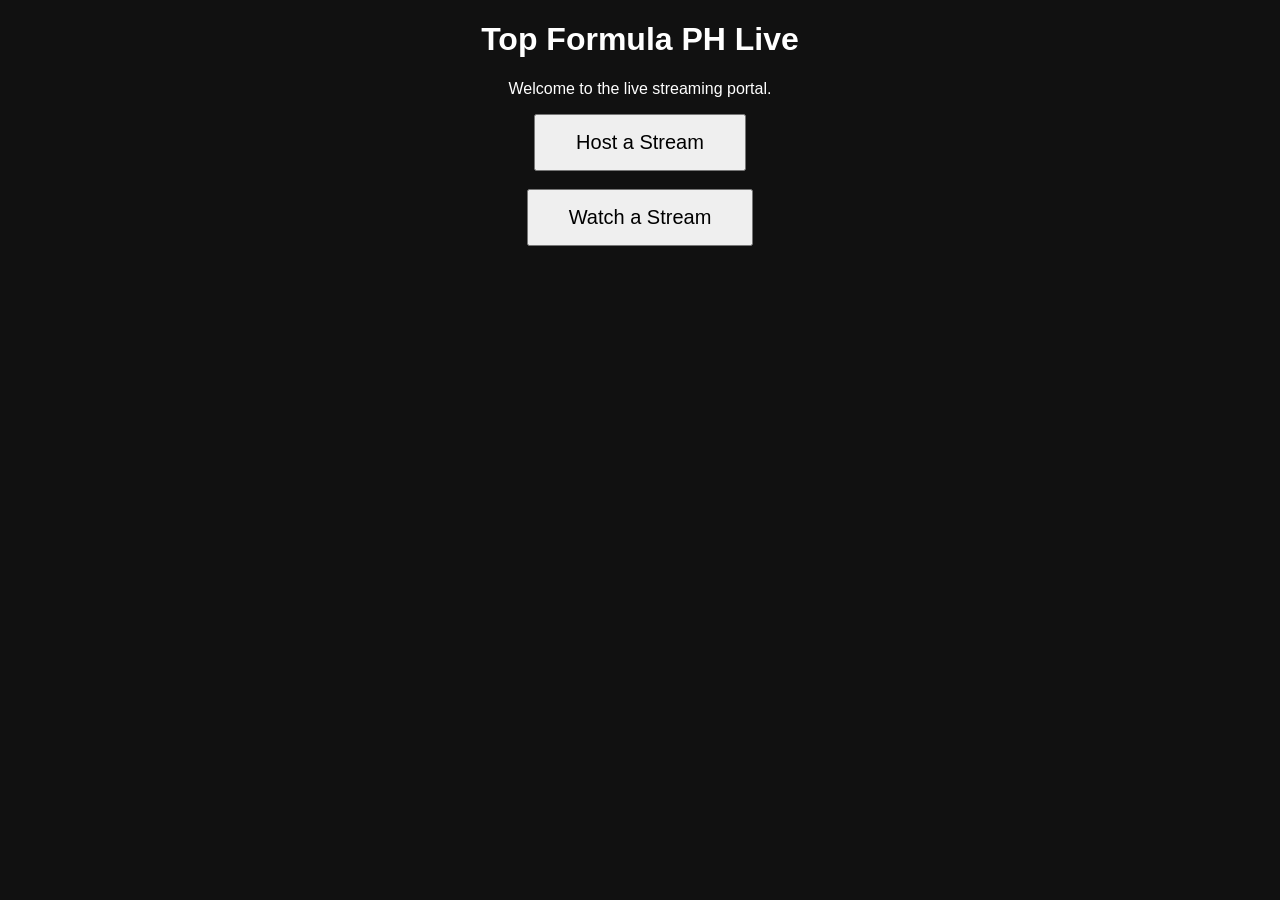
<file: index.html>
<!DOCTYPE html>
<html lang="en">
<head>
    <meta charset="UTF-8">
    <meta name="viewport" content="width=device-width, initial-scale=1.0">
    <title>Top Formula PH Live</title>

    <link rel="stylesheet" href="css/style.css">
</head>

<body>

    <h1>Top Formula PH Live</h1>

    <p>Welcome to the live streaming portal.</p>

    <div>

        <button onclick="location.href='host.html'">
            Host a Stream
        </button>

        <br><br>

        <button onclick="location.href='viewer.html'">
            Watch a Stream
        </button>

    </div>

</body>
</html>
</file>
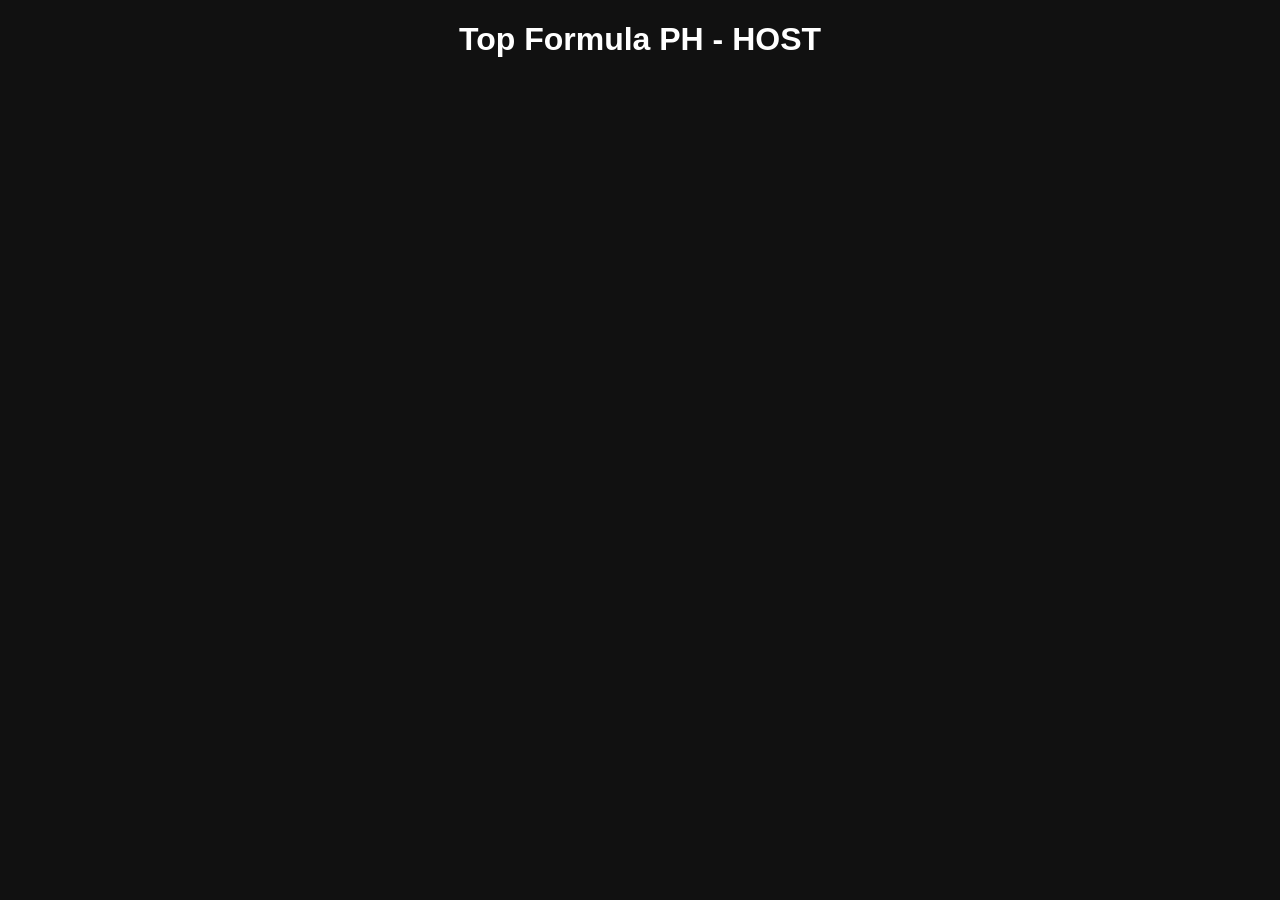
<file: host.html>
<!DOCTYPE html>
<html lang="en">
<head>
<meta charset="UTF-8">
<meta name="viewport" content="width=device-width, initial-scale=1.0">
<title>Top Formula PH - Host</title>

<link rel="stylesheet" href="css/style.css">

<style>
body{
    margin:0;
    background:#111;
    color:white;
    font-family:Arial;
    text-align:center;
}

iframe{
    width:100%;
    height:90vh;
    border:none;
}
</style>

</head>

<body>

<h1>Top Formula PH - HOST</h1>

<iframe
allow="camera; microphone; display-capture; fullscreen; autoplay;"
src="https://vdo.ninja/?push=MbSrK53&label=topformulaph&cleanoutput">
</iframe>

</body>
</html>
</file>
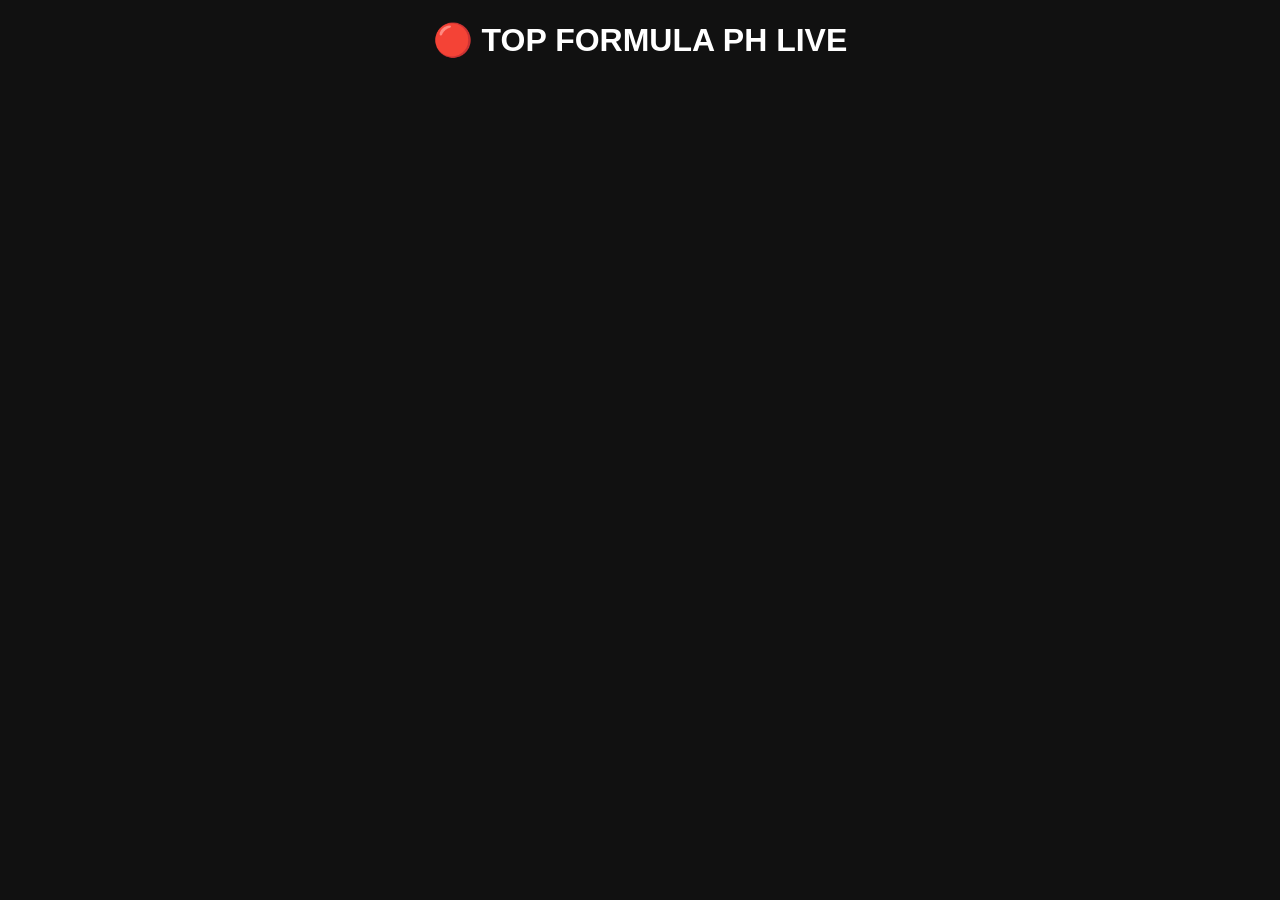
<file: viewer.html>
<!DOCTYPE html>
<html lang="en">
<head>

<meta charset="UTF-8">
<meta name="viewport" content="width=device-width, initial-scale=1.0">

<title>Top Formula PH Live</title>

<link rel="stylesheet" href="css/style.css">

<style>

body{
margin:0;
background:#111;
font-family:Arial;
color:white;
text-align:center;
}

iframe{

width:100%;
height:90vh;
border:none;

}

</style>

</head>

<body>

<h1>🔴 TOP FORMULA PH LIVE</h1>

<iframe
allow="autoplay; fullscreen"
src="https://vdo.ninja/?view=MbSrK53&label=topformulaph&cleanoutput">
</iframe>

</body>
</html>
</file>
<file: css/style.css>
body{

font-family:Arial;

text-align:center;

background:#111;

color:white;

}

video{

width:90%;

margin-top:20px;

border-radius:10px;

border:3px solid white;

}

button{

padding:15px 40px;

font-size:20px;

cursor:pointer;

}
</file>
